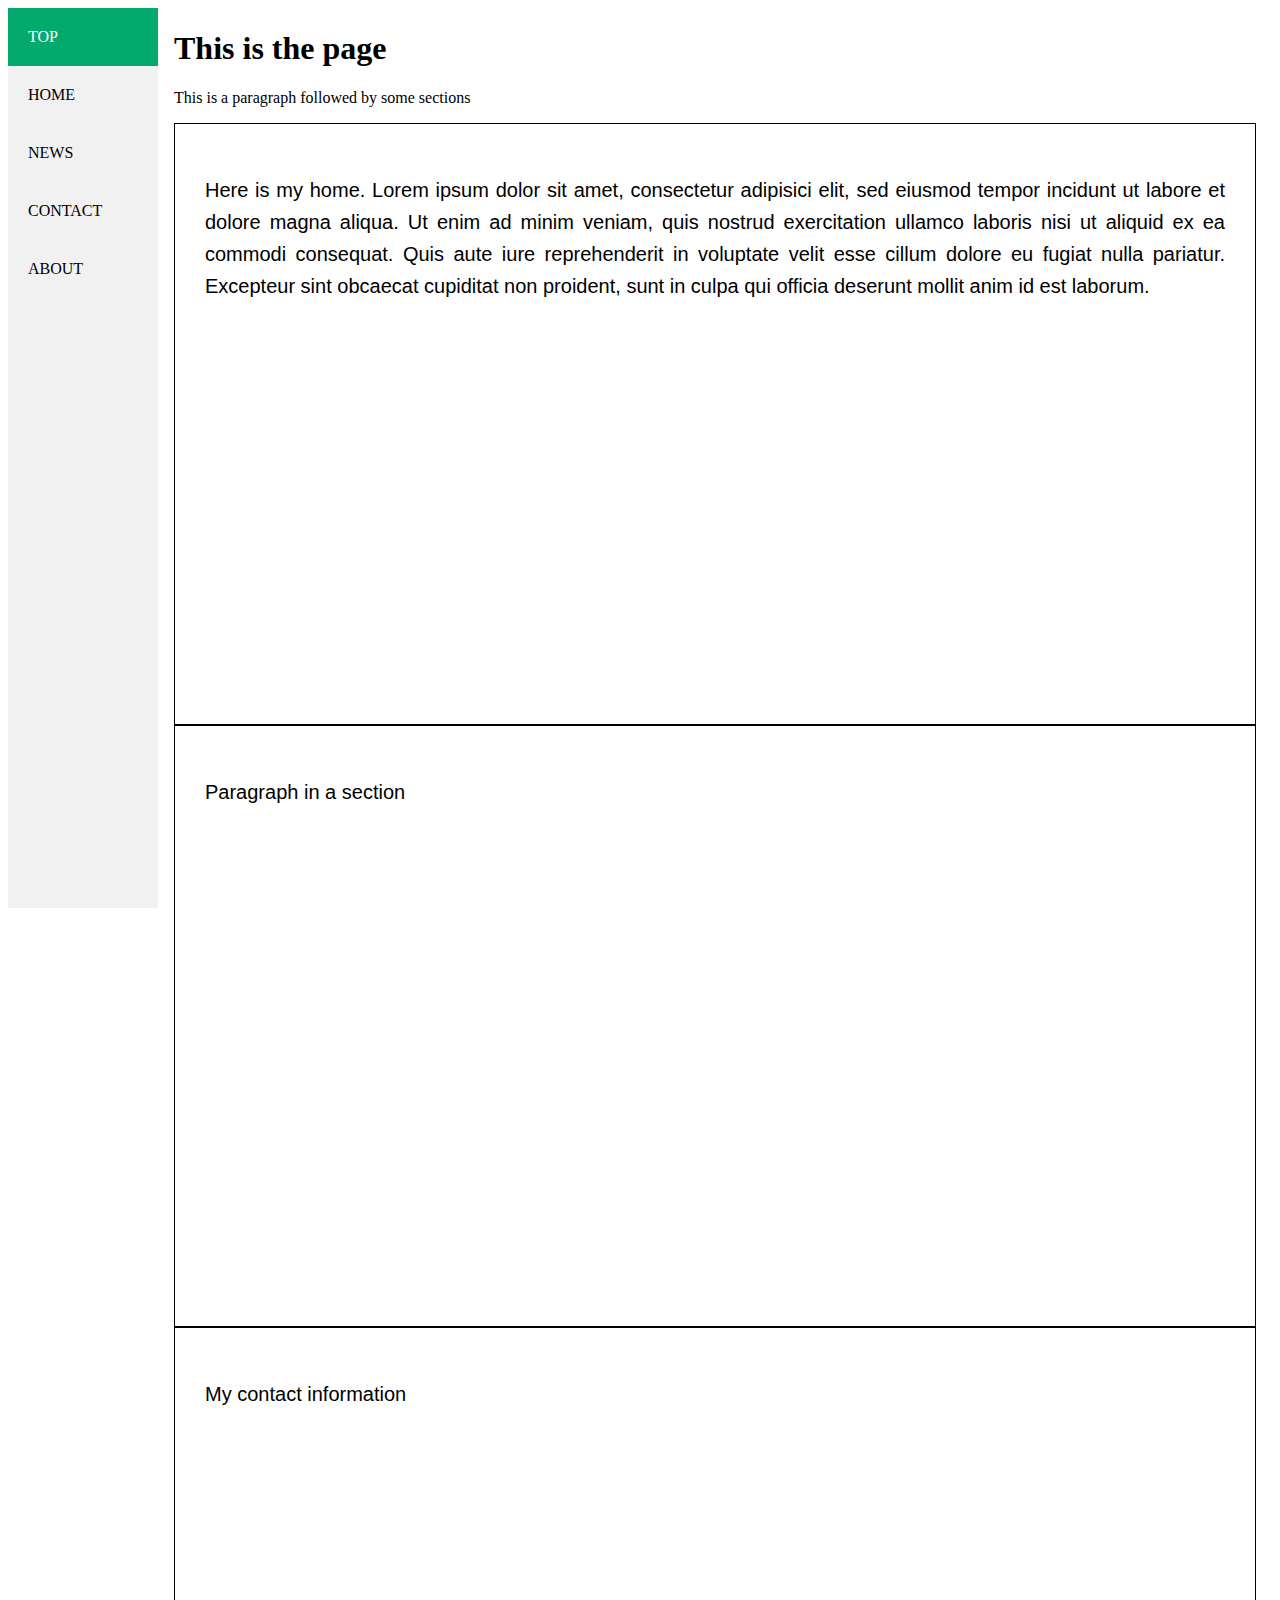
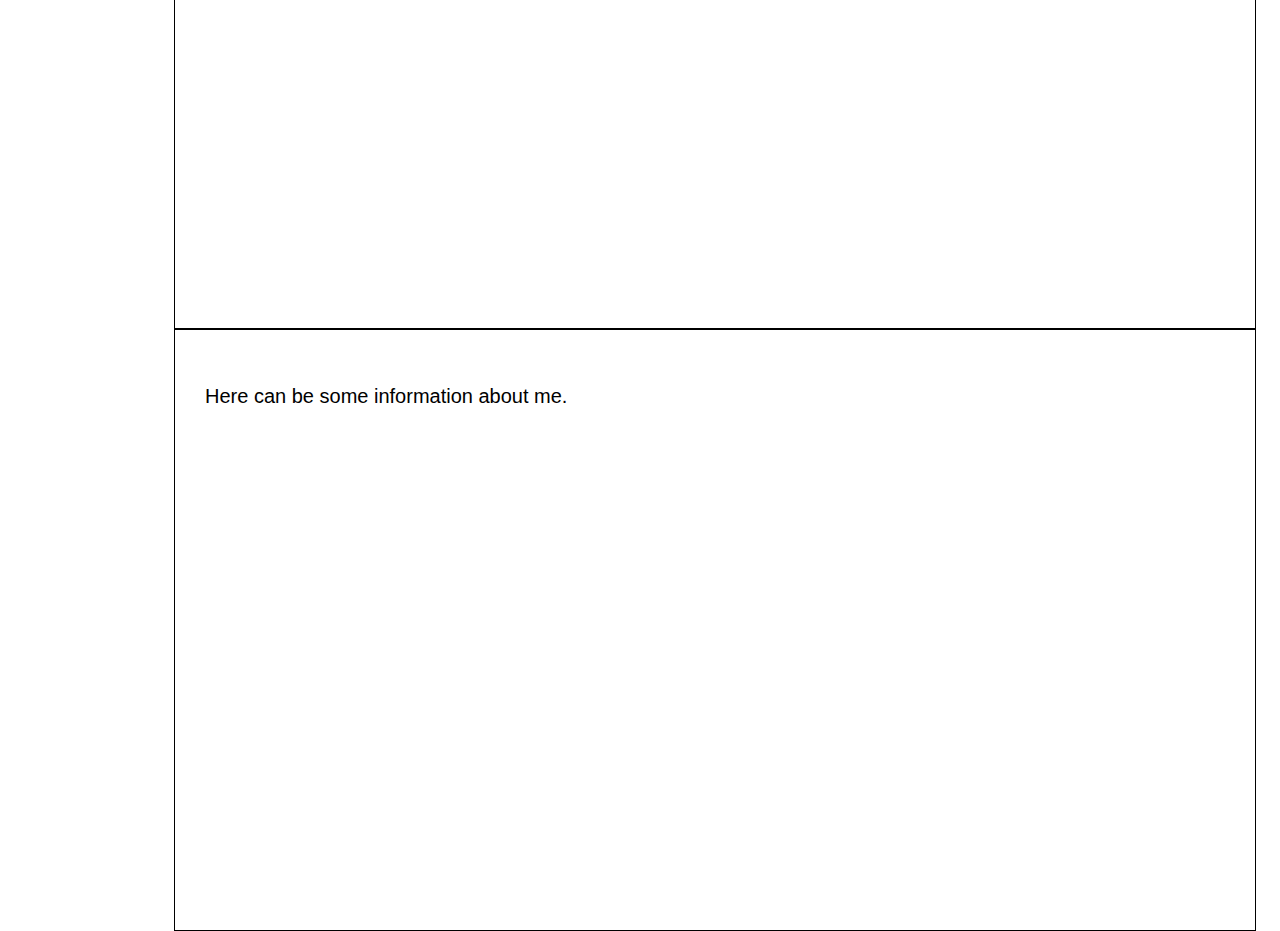
<file: sidebar-navigation/index.html>
<!DOCTYPE html>
<html lang="en">
<head>
    <meta charset="UTF-8">
    <meta http-equiv="X-UA-Compatible" content="IE=edge">
    <meta name="viewport" content="width=device-width, initial-scale=1.0">
    <title>HTML Layouts</title>
    <link rel="stylesheet" href="style.css">
</head>
<body>
     <!-- The sidebar -->
    <div class="sidebar">
        <a class="active" href="#top">Top</a>
        <a href="#home">Home</a>
        <a href="#news">News</a>
        <a href="#contact">Contact</a>
        <a href="#about">About</a>
    </div>

    <!-- Page content -->
    <div class="content">
        <h1 id="top">This is the page</h1>
        <p>This is a paragraph followed by some sections</p>

        <section id="home">
            <p>
                Here is my home. Lorem ipsum dolor sit amet, consectetur adipisici elit, sed eiusmod tempor incidunt ut labore et dolore magna aliqua. Ut enim ad minim veniam, quis nostrud exercitation ullamco laboris nisi ut aliquid ex ea commodi consequat. Quis aute iure reprehenderit in voluptate velit esse cillum dolore eu fugiat nulla pariatur. Excepteur sint obcaecat cupiditat non proident, sunt in culpa qui officia deserunt mollit anim id est laborum.
            </p>
        </section>
        <section id="news">
            <p>Paragraph in a section</p>
        </section>
        <section id="contact">
            <p>My contact information</p>
        </section>
        <section id="about">
            <p>Here can be some information about me.</p>
        </section>
    </div>

</body>
</html>
</file>
<file: sidebar-navigation/style.css>
:root {
    --sidebar-width: 150px
}

html {
    scroll-behavior: smooth;
}

section {
    min-height: 60vh;
    border: 1px solid #000000;
    padding: 30px
}

section > p {
    font-family:Impact, Haettenschweiler, 'Arial Narrow Bold', sans-serif;
    font-size: 20px;
    line-height: 32px;
    text-align: justify; /* Blocksatz */
}

.sidebar {
    width: var(--sidebar-width);
    background-color: #f1f1f1;
    position: fixed;
    height: 100%;
    overflow: auto; /* Adds scrollbars when necessary */
}

.sidebar a {
    display: block;
    color: black;
    padding: 20px;
    text-transform: uppercase;
    text-decoration: none;
}

.sidebar a.active {
    background-color: #04AA6D;
    color: white;
}

.sidebar a:hover:not(.active) {
    background-color: #555;
    color: white;
}

div.content {
    margin-left: var(--sidebar-width);
    padding: 1px 16px;
    height: 1000px;
}

@media screen and (max-width: 700px) {
    .sidebar {
        display: none;
    }
    div.content {
        margin-left: 0px;
    }
}
</file>
